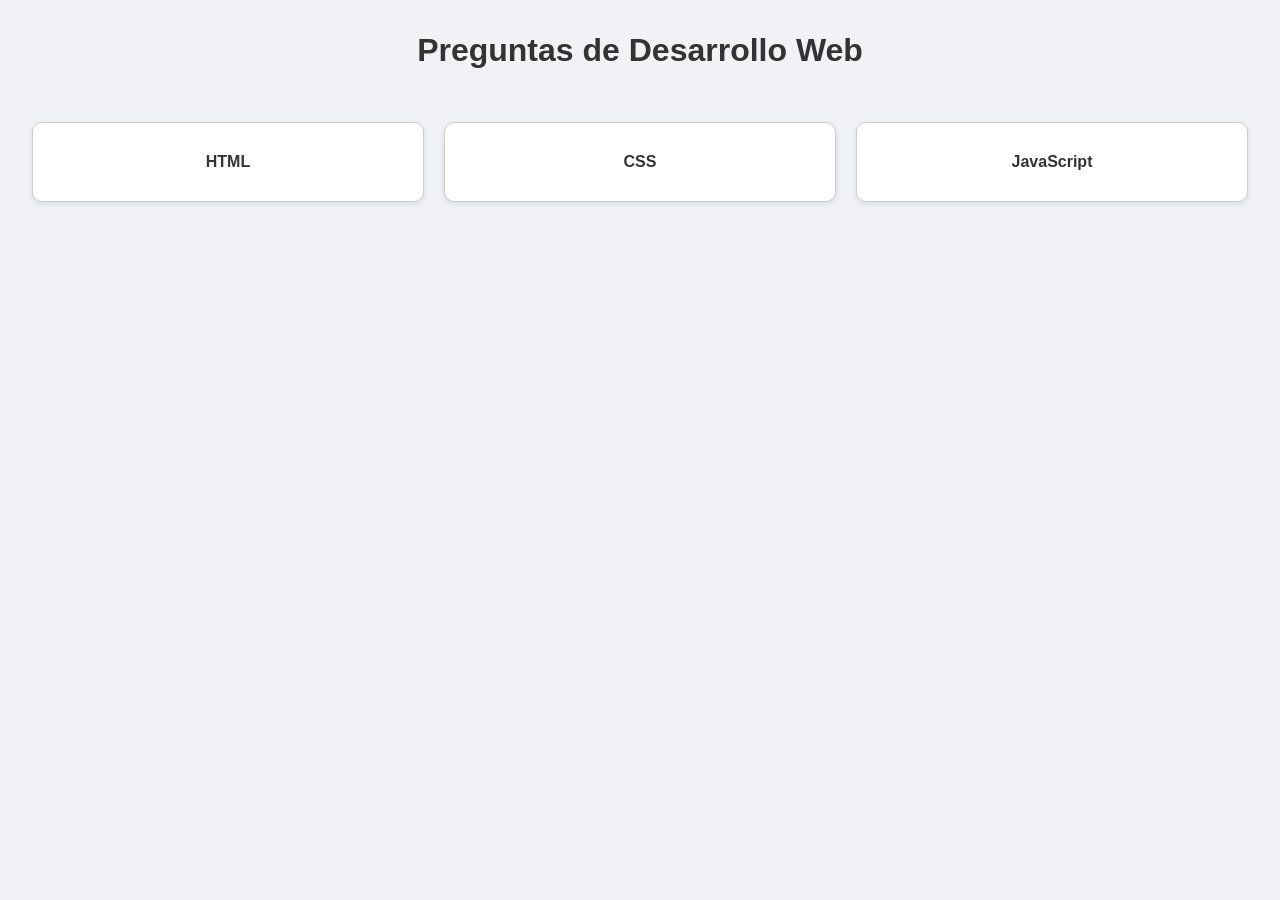
<file: index.html>
<!DOCTYPE html>
<html lang="es">
<head>
  <meta charset="UTF-8">
  <meta name="viewport" content="width=device-width, initial-scale=1.0">
  <title>Preguntas de Desarrollo Web</title>
  <link rel="shortcut icon" href="img/favicon.ico" type="image/x-icon">
  <link rel="stylesheet" href="css/styles.css">
</head>
<body>
  <h1>Preguntas de Desarrollo Web</h1>
  
  <div class="card-container">
    <a class="card" href="views/htmlView.html">HTML</a>
    <a class="card" href="views/cssView.html">CSS</a>
    <a class="card" href="views/javascriptView.html">JavaScript</a>
  </div>
</body>
</html>
</file>
<file: css/styles.css>
body {
  font-family: Arial, sans-serif;
  text-align: center;
  margin: 0;
  padding: 0;
  background-color: #f0f2f5;
  position: relative;
}

h1 {
  margin-top: 2rem;
  font-size: 2rem;
  text-align: center;
  color: #333;
}

.card-container {
  padding: 2rem;
  display: grid;
  grid-template-columns: 1fr;
  margin-top: 1rem;
  gap: 20px;
}

.card {
  background-color: #ffffff;
  padding: 30px 50px;
  text-decoration: none;
  color: #333;
  font-weight: bold;
  border: 1px solid #ccc;
  border-radius: 10px;
  box-shadow: 0 2px 6px rgba(0, 0, 0, 0.1);
  transition: transform 0.2s ease;
}

.card:hover {
  transform: scale(1.05);
  background-color: #e6f0ff;
}

.question {
  background: white;
  border-radius: 8px;
  box-shadow: 0 2px 4px rgba(0, 0, 0, 0.1);
  margin: 1rem auto;
  padding: 1rem;
  max-width: 800px;
}

.question h3 {
  margin-top: 0;
}

code {
  background-color: #eee;
  padding: 2px 4px;
  border-radius: 4px;
}

.comeback-btn {
  background-color: #333;
  color: #ccc;
  font-size: 1.3rem;
  position: absolute;
  top: 1rem;
  left: 1rem;
}

@media (width >= 768px) {
  .card-container {
    grid-template-columns: repeat(2, 1fr);
  }
}

@media (width >= 1024px) {
  .card-container {
    grid-template-columns: repeat(3, 1fr);
  }
}
</file>
